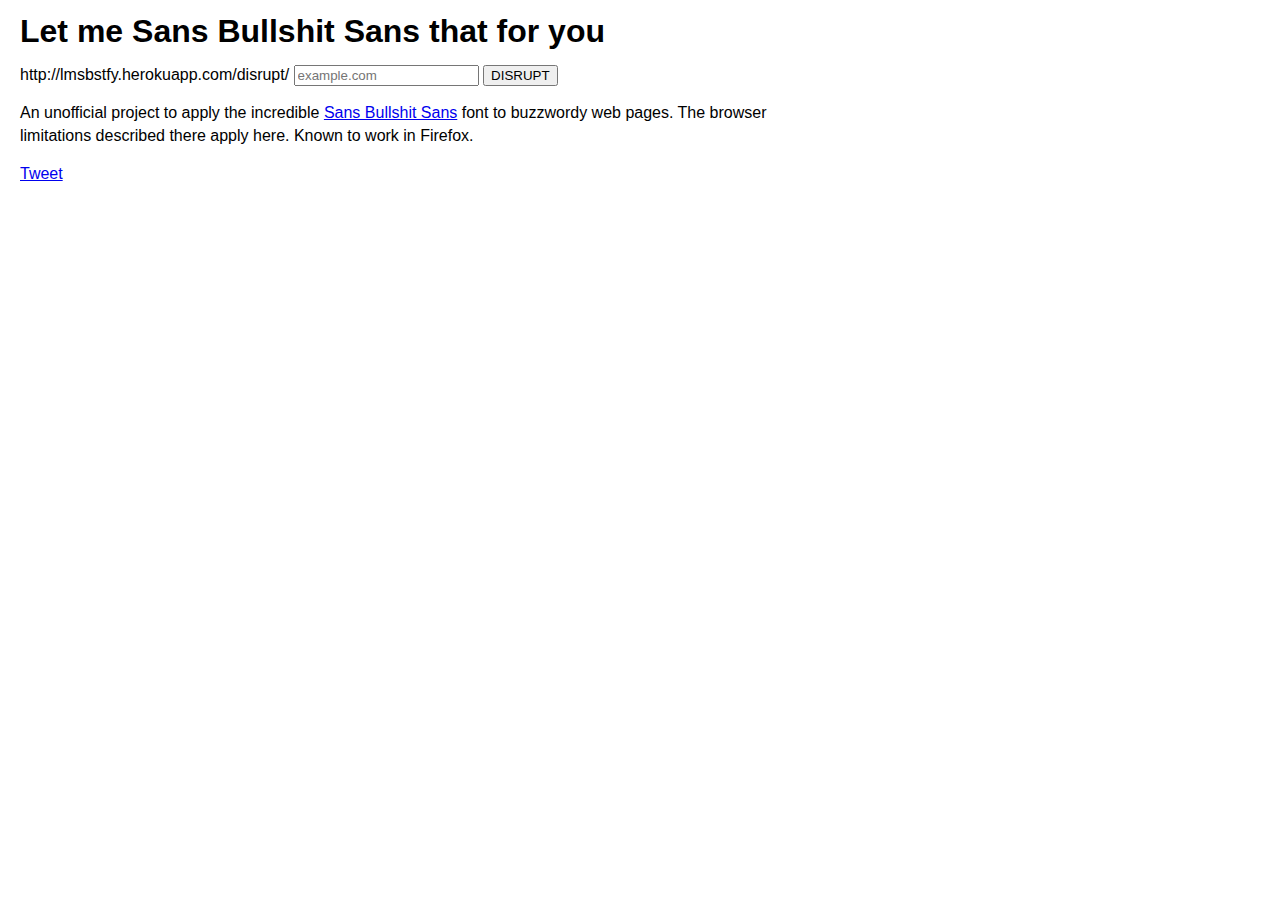
<file: resources/public/index.html>
<html>
  <head>
    <title>Let me Sans Bullshit Sans that for you</title>
    <style type="text/css">
      body {
        margin: 20px;
        font-family: sans-serif;
        line-height: 1.4em;
        max-width: 750px;
      }
    </style>
    <script>
      function disrupt(){
        window.location = "/disrupt/" + document.getElementById("url").value;
      }
    </script>
  </head>
  <body>
    <h1> Let me Sans Bullshit Sans that for you </h1>
    <form onsubmit="disrupt(); return false;">
      <span>http://lmsbstfy.herokuapp.com/disrupt/</span>
      <input type="text" name="url" id="url" placeholder="example.com" width="80">
      <input type="submit" value="DISRUPT">
    </form>
      <p>
        An unofficial project to apply the incredible <a href="http://sansbullshitsans.com">Sans Bullshit Sans</a>
        font to buzzwordy web pages. The browser limitations described there apply here. Known to work in Firefox.
      </p>
      <a class="twitter-share-button"
        href="https://twitter.com/share">
        Tweet
      </a>
      <script>
        window.twttr=(function(d,s,id){var js,fjs=d.getElementsByTagName(s)[0],t=window.twttr||{};if(d.getElementById(id))return;js=d.createElement(s);js.id=id;js.src="https://platform.twitter.com/widgets.js";fjs.parentNode.insertBefore(js,fjs);t._e=[];t.ready=function(f){t._e.push(f);};return t;}(document,"script","twitter-wjs"));
      </script>
  </body>
</html>
</file>
